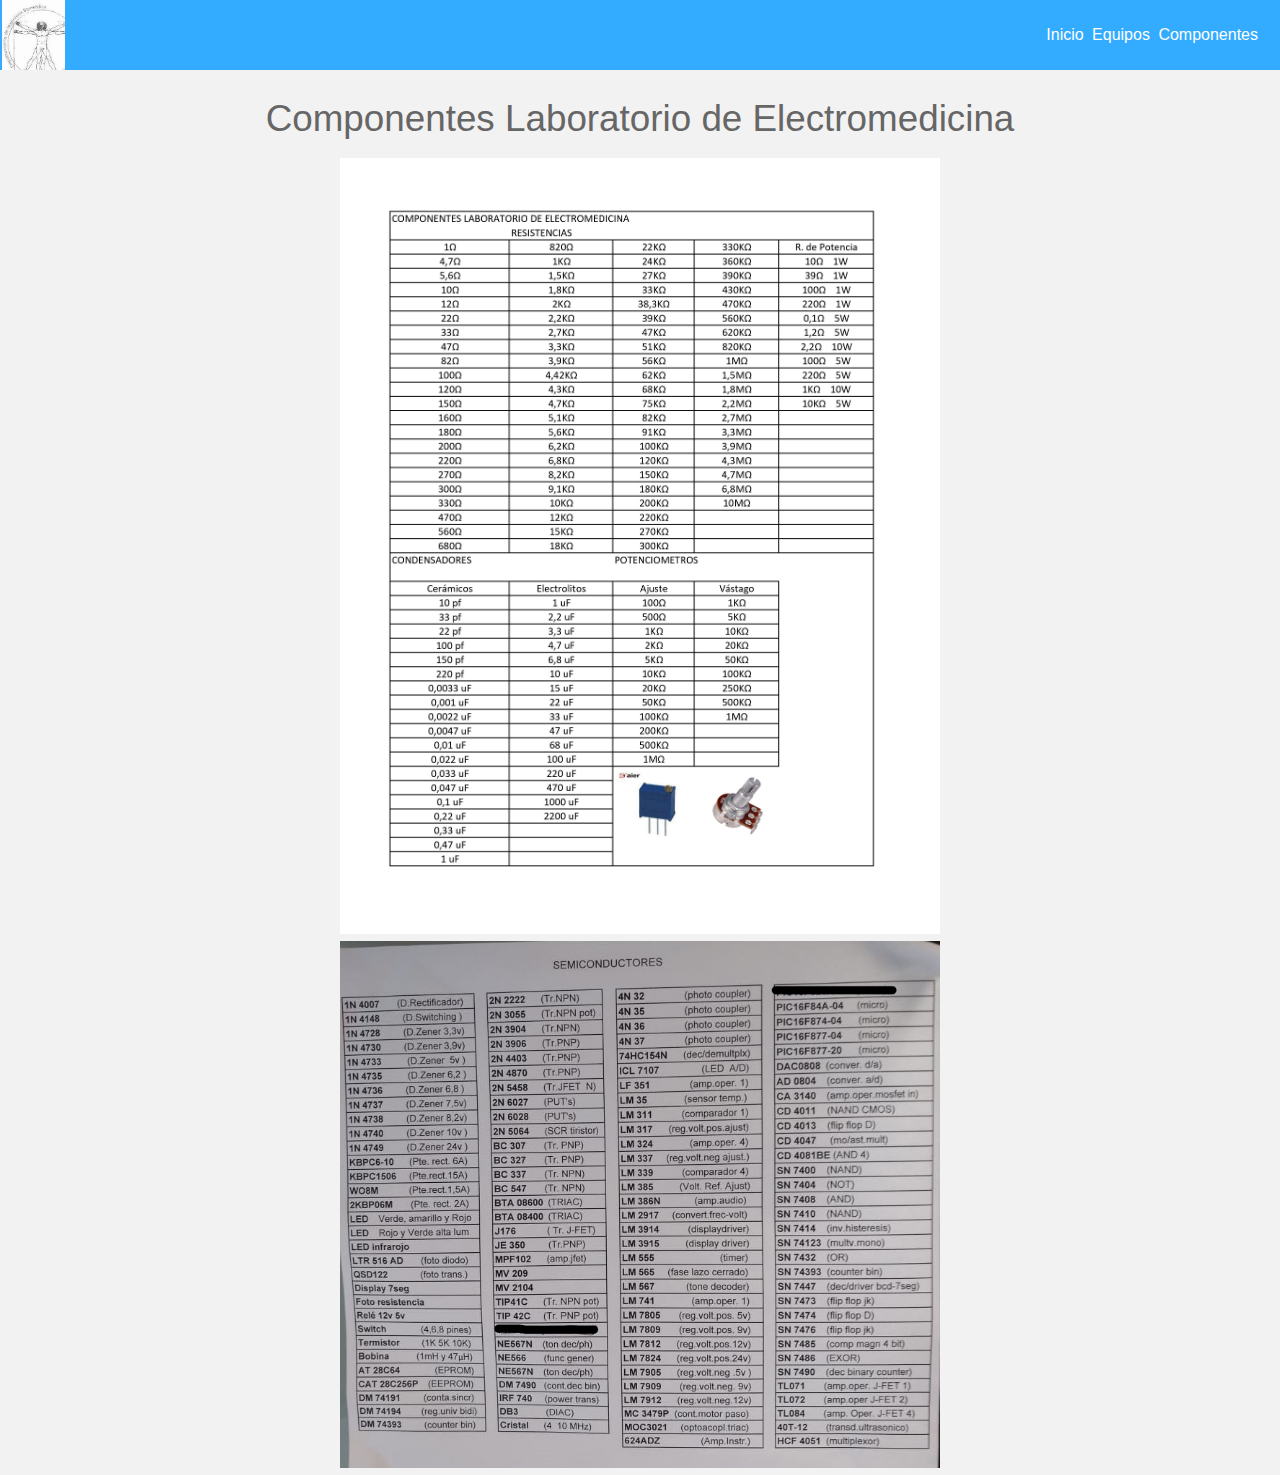
<file: Documentation/Pagina web Laboratorio de electromedicina/componentes.html>
<!DOCTYPE html>
<html lang="es">
<head>
	<meta charset="utf-8">
	<title>Componentes</title>

        <link rel="stylesheet" href="style.css">
<header id="main-header">
	
	<a id="logo-header" href="#">
		<span class="site-name"><img src="logo.JPG" width="63" height="80"></span>
	</a> <!-- / #logo-header -->

	<nav>
		<ul>
			<li><a href="index.html">Inicio</a></li>
			<li><a href="equipos.html">Equipos</a></li>
			<li><a href="componentes.html">Componentes</a></li>
		</ul>
	</nav>

</header>
<section>
	<article>
		<header>
			<h1>Componentes Laboratorio de Electromedicina</h1>
			<center>
				<img src="Imagenes equipos/0001.jpg" width="600" height="600">
			</center>
			<center>
				<img src="Imagenes equipos/0002.jpg" width="600" height="600">
			</center>
		</header>
	</article>
</section>
</file>
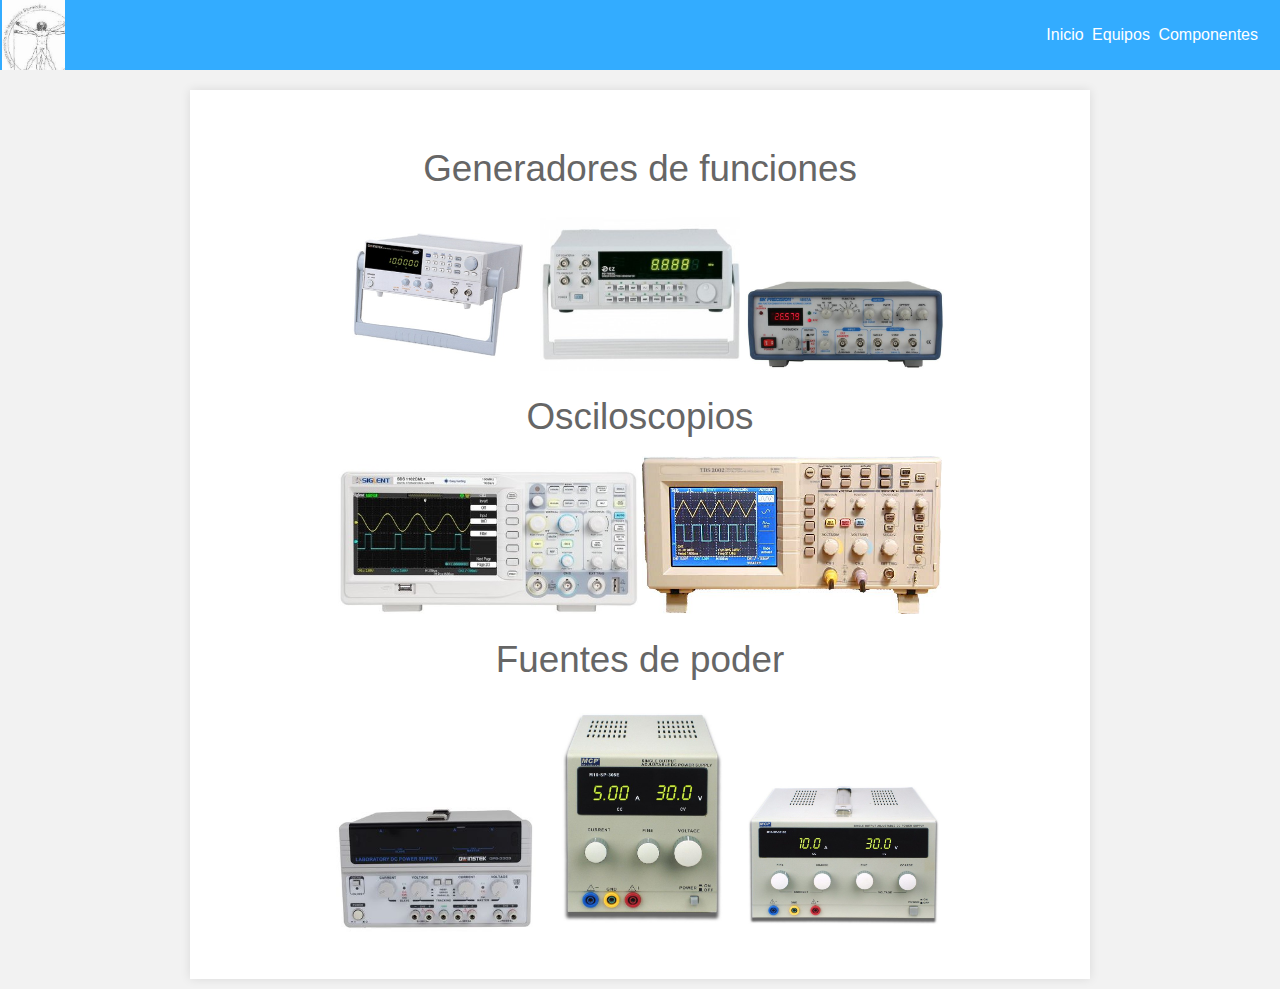
<file: Documentation/Pagina web Laboratorio de electromedicina/equipos.html>
<!DOCTYPE html>
<html lang="es">
<head>
	<meta charset="utf-8">
	<title>Equipos</title>

        <link rel="stylesheet" href="style.css">
<header id="main-header">
	
	<a id="logo-header" href="https://icb.uv.cl">
		<span class="site-name"><img src="logo.JPG" width="63" height="80"></span>
	</a> <!-- / #logo-header -->

	<nav>
		<ul>
			<li><a href="index.html">Inicio</a></li>
			<li><a href="equipos.html">Equipos</a></li>
			<li><a href="componentes.html">Componentes</a></li>
		</ul>
	</nav><!-- / nav -->

</header><!-- / #main-header -->
<section id="main-content">

	<article>
		<header>
			<center>
                <h1>Generadores de funciones </h1> 
				<a href="gf1.html"><img src= "Imagenes equipos/gf1.jpg" width="200" height="200"/></a>
				<a href="gf2.html"><img src= "Imagenes equipos/gf2.jpg" width="200" height="200"/></a>
				<a href="gf3.html"><img src= "Imagenes equipos/gf3.jpg" width="200" height="200"/></a>
				<h1>Osciloscopios</h1>
				<a href="o1.html"><img src= "Imagenes equipos/o1.jpg" width="300" height="300"/></a>
				<a href="o2.html"><img src= "Imagenes equipos/o2.jpg" width="300" height="300"/></a>
				<h1>Fuentes de poder</h1>
				<a href="fp1.html"><img src= "Imagenes equipos/fp1.jpg" width="200" height="200"/></a>
				<a href="fp2.html"><img src= "Imagenes equipos/fp2.jpg" width="200" height="200"/></a>
				<a href="fp3.html"><img src= "Imagenes equipos/fp3.jpg" width="200" height="200"/></a>
            </center>
		
		</div>
		
	</article>	<!-- / article -->

</section><!-- / #main-content -->
</file>
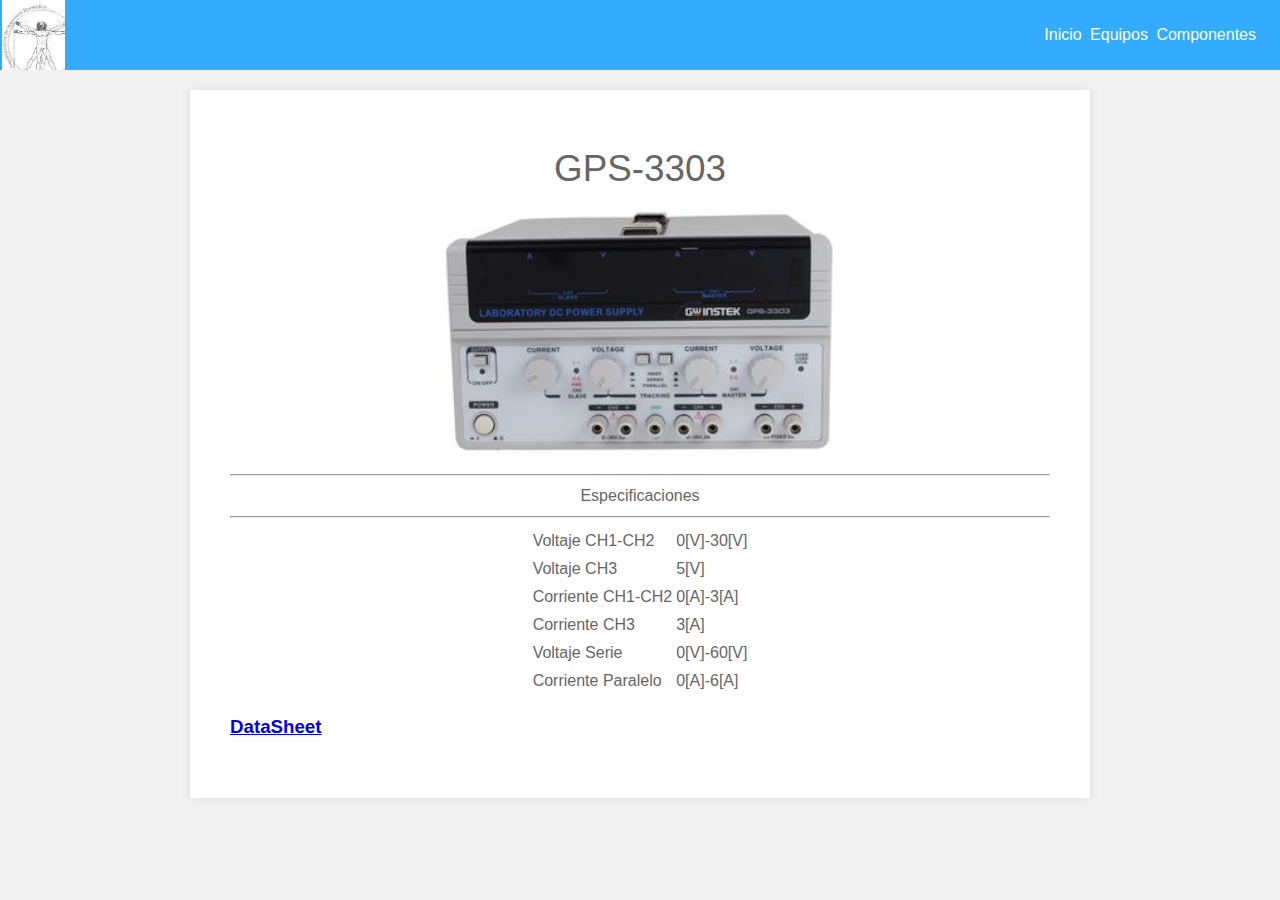
<file: Documentation/Pagina web Laboratorio de electromedicina/fp1.html>
<!DOCTYPE html>
<html lang="es">
<head>
	<meta charset="utf-8">
	<title>Laboratorio 501</title>

        <link rel="stylesheet" href="style.css">
<header id="main-header">
	<a id="logo-header" href="https://icb.uv.cl">
		<span class="site-name"><img src="logo.JPG" width="63" height="80"></span>
		
	

	<nav>	
		<ul>
			<li><a href="index.html">Inicio</a></li>
			<li><a href="equipos.html">Equipos</a></li>
			<li><a href="componentes.html">Componentes</a></li>
		</ul>
	</nav><!-- / nav -->

</header><!-- / #main-header -->
<section id="main-content">

	<article>
		<header>
			<h1>GPS-3303</h1>
			<center>
                <img src = "Imagenes equipos/fp1.jpg" width="400" height="400">
				<hr>Especificaciones<hr>
				<table>
					<tr>
						<td>Voltaje CH1-CH2</td>
						<td scope="col">0[V]-30[V]</td>
					</tr>
					<tr>
						<td>Voltaje CH3</td>
						<td scope="col">5[V]</td>
					</tr>
					<tr>
						<td>Corriente CH1-CH2</td>
						<td>0[A]-3[A]</td>
					</tr>
					<tr>
						<td>Corriente CH3</td>
						<td scope="col">3[A]</td>
					</tr>
					<tr>
						<td>Voltaje Serie</td>
						<td scope="col">0[V]-60[V]</td>
					</tr>
					<tr>
						<td>Corriente Paralelo</td>
						<td scope="col">0[A]-6[A]</td>
					</tr>
				</table>
            </center>
			<h3><a href="http://www.farnell.com/datasheets/1789647.pdf?_ga=2.245950148.1925195124.1585189950-2043301796.1585189950">DataSheet</a></h3>
		</div>
		
	</article>	<!-- / article -->

</section><!-- / #main-content -->
</file>
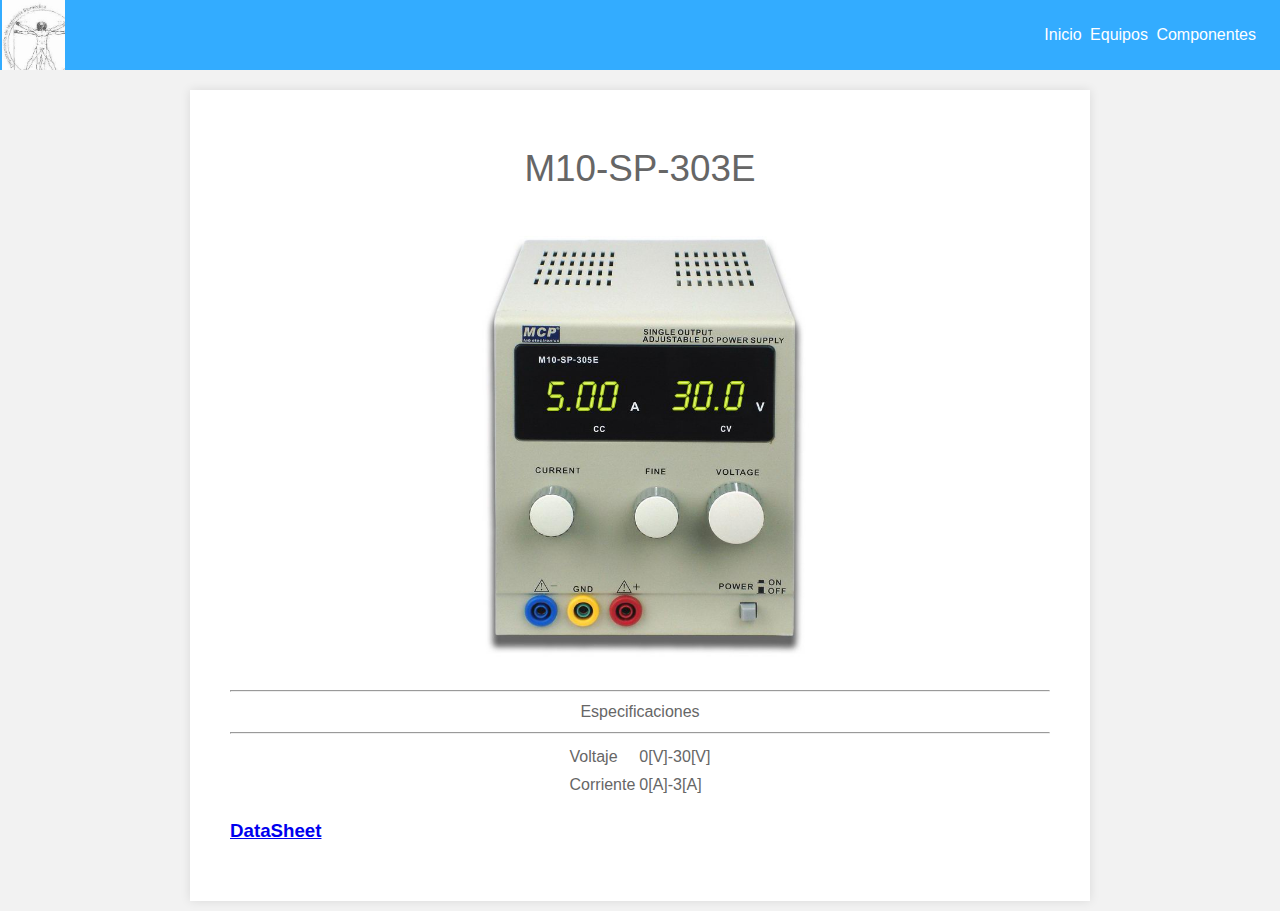
<file: Documentation/Pagina web Laboratorio de electromedicina/fp2.html>
<!DOCTYPE html>
<html lang="es">
<head>
	<meta charset="utf-8">
	<title>Laboratorio 501</title>

        <link rel="stylesheet" href="style.css">
<header id="main-header">
	<a id="logo-header" href="https://icb.uv.cl">
		<span class="site-name"><img src="logo.JPG" width="63" height="80"></span>
		
	

	<nav>	
		<ul>
			<li><a href="index.html">Inicio</a></li>
			<li><a href="equipos.html">Equipos</a></li>
			<li><a href="componentes.html">Componentes</a></li>
		</ul>
	</nav><!-- / nav -->

</header><!-- / #main-header -->
<section id="main-content">

	<article>
		<header>
			<h1>M10-SP-303E</h1>
			<center>
                <img src = "Imagenes equipos/fp2.jpg" width="400" height="400">
				<hr>Especificaciones<hr>
				<table>
					<tr>
						<td>Voltaje</td>
						<td scope="col">0[V]-30[V]</td>
					</tr>
					<tr>
						<td>Corriente </td>
						<td>0[A]-3[A]</td>
					</tr>
					
				</table>
            </center>
			<h3><a href="http://www.mcpsh.com/pd.jsp?id=54">DataSheet</a></h3>
		</div>
		
	</article>	<!-- / article -->

</section><!-- / #main-content -->
</file>
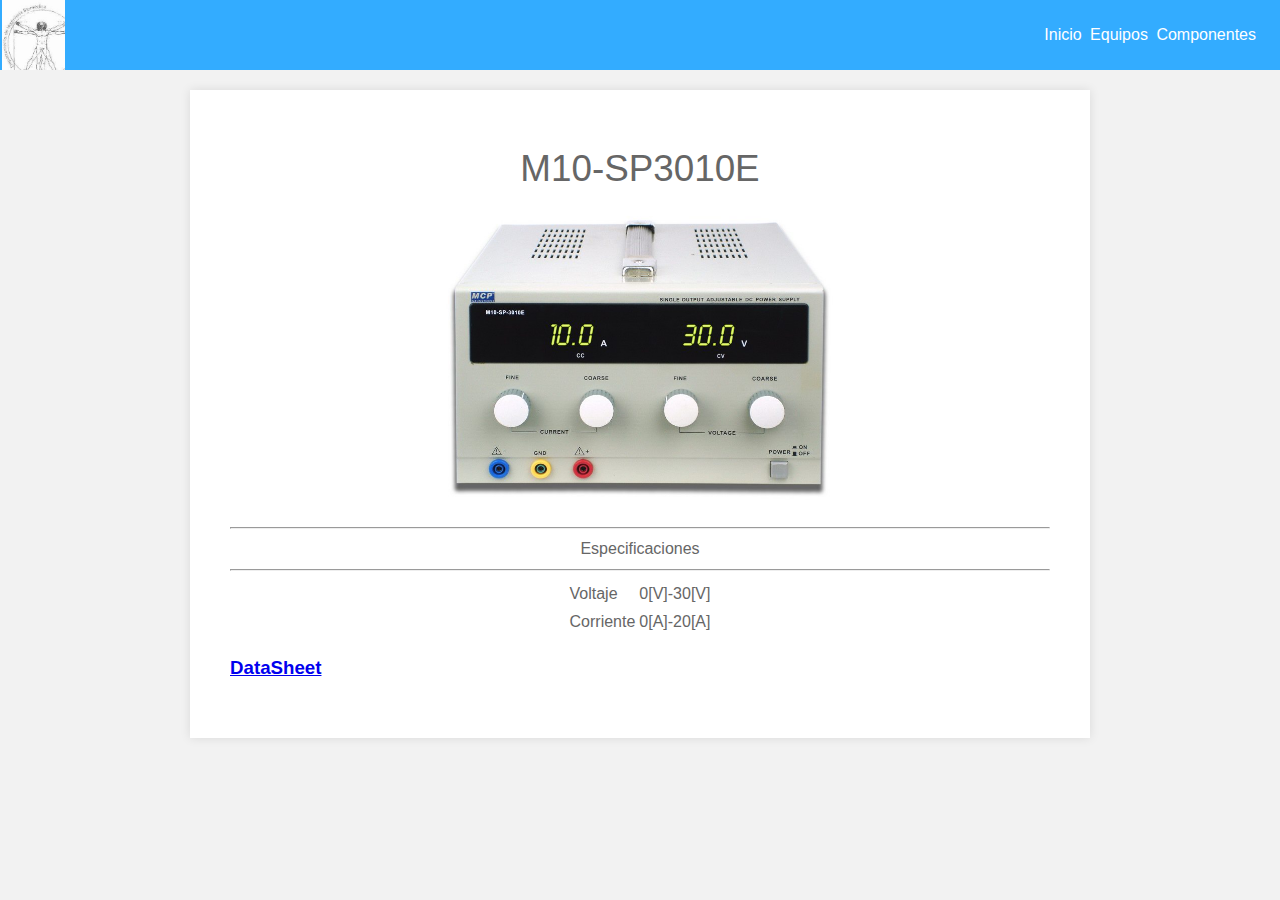
<file: Documentation/Pagina web Laboratorio de electromedicina/fp3.html>
<!DOCTYPE html>
<html lang="es">
<head>
	<meta charset="utf-8">
	<title>Laboratorio 501</title>

        <link rel="stylesheet" href="style.css">
<header id="main-header">
	<a id="logo-header" href="https://icb.uv.cl">
		<span class="site-name"><img src="logo.JPG" width="63" height="80"></span>
		
	

	<nav>	
		<ul>
			<li><a href="index.html">Inicio</a></li>
			<li><a href="equipos.html">Equipos</a></li>
			<li><a href="componentes.html">Componentes</a></li>
		</ul>
	</nav><!-- / nav -->

</header><!-- / #main-header -->
<section id="main-content">

	<article>
		<header>
			<h1>M10-SP3010E</h1>
			<center>
                <img src = "Imagenes equipos/fp3.jpg" width="400" height="400">
				<hr>Especificaciones<hr>
				<table>
					<tr>
						<td>Voltaje</td>
						<td scope="col">0[V]-30[V]</td>
					</tr>
					<tr>
						<td>Corriente </td>
						<td>0[A]-20[A]</td>
					</tr>
					
				</table>
            </center>
			<h3><a href="http://www.mcpsh.com/pd.jsp?id=54">DataSheet</a></h3>
		</div>
		
	</article>	<!-- / article -->

</section><!-- / #main-content -->
</file>
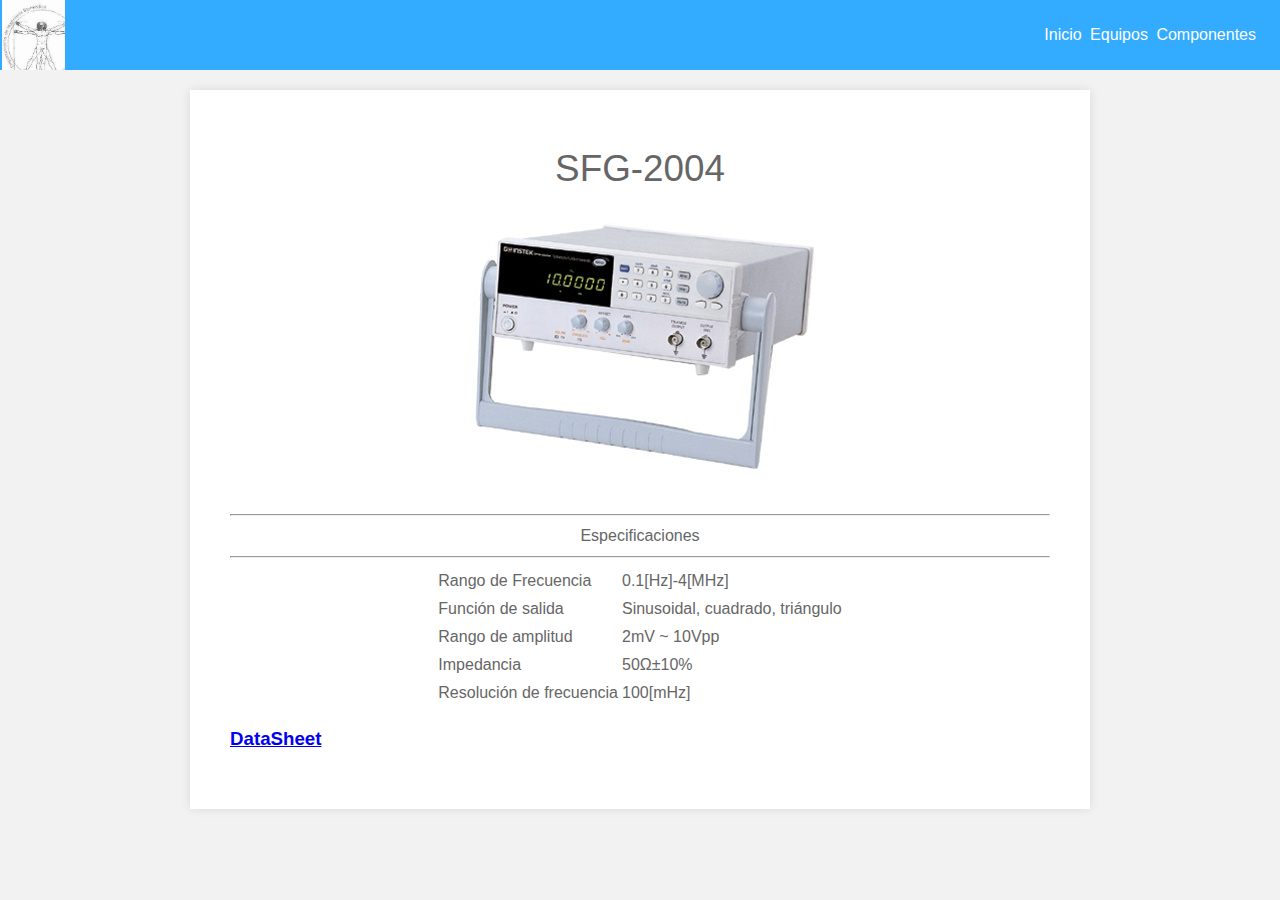
<file: Documentation/Pagina web Laboratorio de electromedicina/gf1.html>
<!DOCTYPE html>
<html lang="es">
<head>
	<meta charset="utf-8">
	<title>Laboratorio 501</title>

        <link rel="stylesheet" href="style.css">
<header id="main-header">
	<a id="logo-header" href="https://icb.uv.cl">
		<span class="site-name"><img src="logo.JPG" width="63" height="80"></span>
		
	

	<nav>	
		<ul>
			<li><a href="index.html">Inicio</a></li>
			<li><a href="equipos.html">Equipos</a></li>
			<li><a href="componentes.html">Componentes</a></li>
		</ul>
	</nav><!-- / nav -->

</header><!-- / #main-header -->
<section id="main-content">

	<article>
		<header>
		<h1>SFG-2004</h1>
			<center>
                <img src = "Imagenes equipos/gf1.jpg" width="400" height="400">
                <hr>Especificaciones<hr>
				<table>
					<tr>
						<td>Rango de Frecuencia</td>
						<td scope="col">0.1[Hz]-4[MHz]</td>
					</tr>
					<tr>
						<td>Función de salida </td>
						<td>Sinusoidal, cuadrado, triángulo</td>
					</tr>
					<tr>
						<td>Rango de amplitud</td>
						<td>2mV ~ 10Vpp</td>
					</tr>
					<tr>
						<td>Impedancia</td>
						<td>50Ω±10%</td>
					</tr>
					<tr>
						<td>Resolución de frecuencia</td>
						<td>100[mHz]</td>
					</tr>
				</table>
			</center>
			<h3><a href="https://www.physics.utoronto.ca/~vutha/405_instrument_manuals/Instek_SFG-2000_function_generator.pdf">DataSheet</a></h3>
		
		</div>
		
	</article>	<!-- / article -->

</section><!-- / #main-content -->
</file>
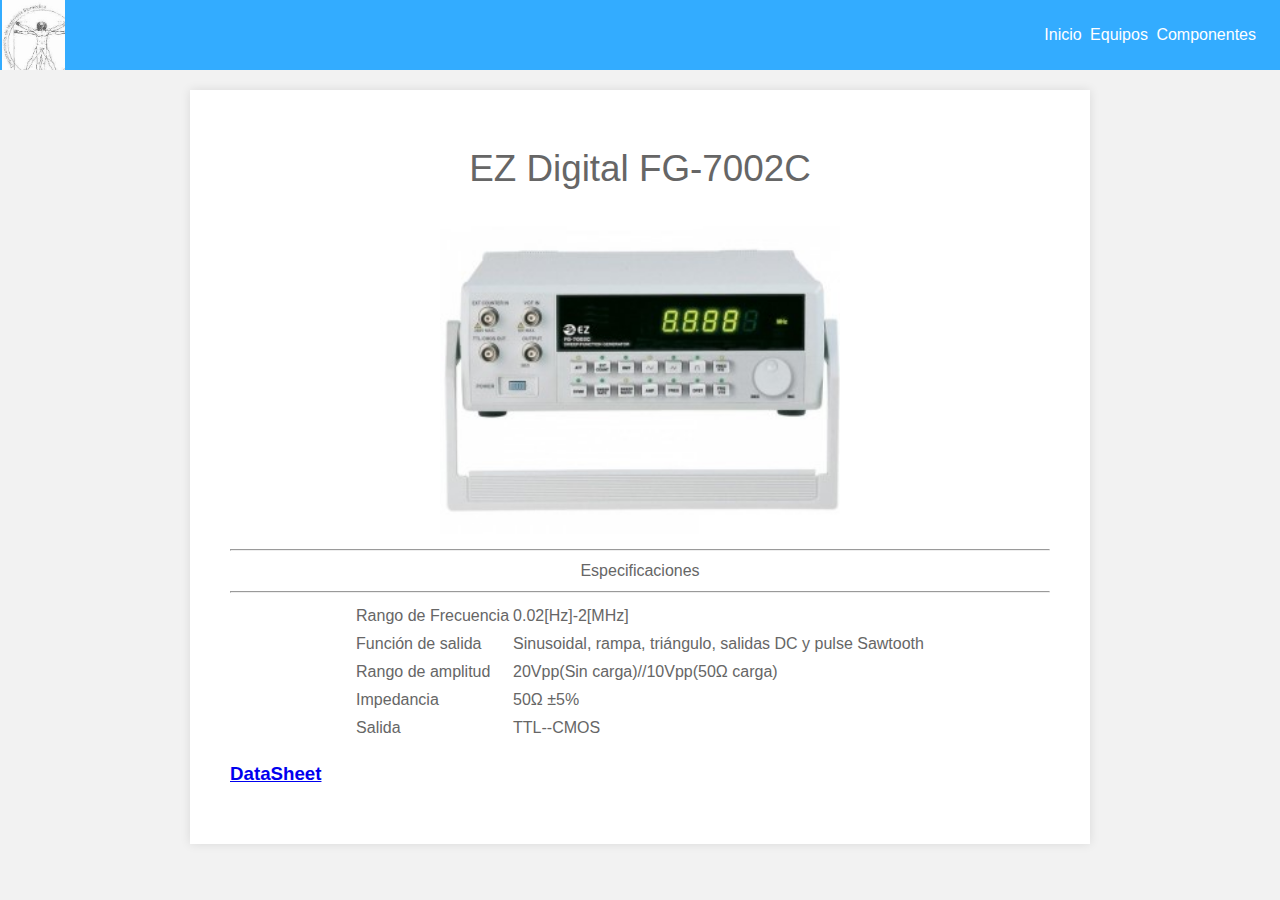
<file: Documentation/Pagina web Laboratorio de electromedicina/gf2.html>
<!DOCTYPE html>
<html lang="es">
<head>
	<meta charset="utf-8">
	<title>Laboratorio 501</title>

        <link rel="stylesheet" href="style.css">
<header id="main-header">
	<a id="logo-header" href="https://icb.uv.cl">
		<span class="site-name"><img src="logo.JPG" width="63" height="80"></span>
		
	

	<nav>	
		<ul>
			<li><a href="index.html">Inicio</a></li>
			<li><a href="equipos.html">Equipos</a></li>
			<li><a href="componentes.html">Componentes</a></li>
		</ul>
	</nav><!-- / nav -->

</header><!-- / #main-header -->
<section id="main-content">

	<article>
		<header>
			<h1>EZ Digital FG-7002C</h1>
			<center>
                <img src = "Imagenes equipos/gf2.jpg" width="400" height="400">
                <hr>Especificaciones<hr>
				<table>
					<tr>
						<td>Rango de Frecuencia</td>
						<td scope="col">0.02[Hz]-2[MHz]</td>
					</tr>
					<tr>
						<td>Función de salida </td>
						<td>Sinusoidal, rampa, triángulo, salidas DC y pulse Sawtooth</td>
					</tr>
					<tr>
						<td>Rango de amplitud</td>
						<td>20Vpp(Sin carga)//10Vpp(50Ω carga)</td>
					</tr>
					<tr>
						<td>Impedancia</td>
						<td>50Ω ±5%</td>
					</tr>
					<tr>
						<td>Salida</td>
						<td>TTL--CMOS</td>
					</tr>
				</table>
			</center>
			<h3><a href="https://datasheet.octopart.com/FG-7002C-EZ-Digital-datasheet-11481405.pdf">DataSheet</a></h3>
		</div>
		
	</article>	<!-- / article -->

</section><!-- / #main-content -->
</file>
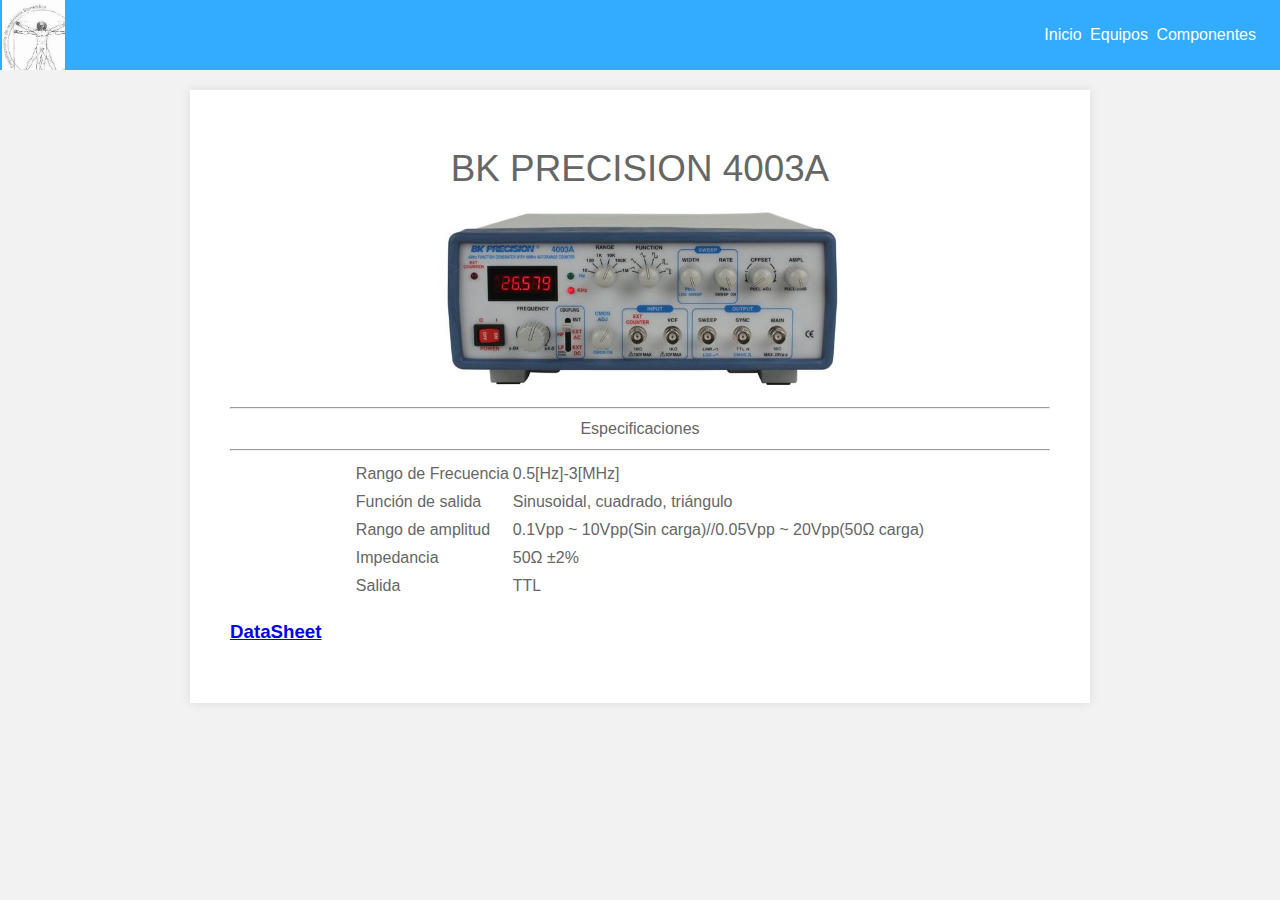
<file: Documentation/Pagina web Laboratorio de electromedicina/gf3.html>
<!DOCTYPE html>
<html lang="es">
<head>
	<meta charset="utf-8">
	<title>Laboratorio 501</title>

        <link rel="stylesheet" href="style.css">
<header id="main-header">
	<a id="logo-header" href="https://icb.uv.cl">
		<span class="site-name"><img src="logo.JPG" width="63" height="80"></span>
		
	

	<nav>	
		<ul>
			<li><a href="index.html">Inicio</a></li>
			<li><a href="equipos.html">Equipos</a></li>
			<li><a href="componentes.html">Componentes</a></li>
		</ul>
	</nav><!-- / nav -->

</header><!-- / #main-header -->
<section id="main-content">

	<article>
		<header>
			<h1>BK PRECISION 4003A</h1>
			<center>
                <img src = "Imagenes equipos/gf3.jpg" width="400" height="400">
                <hr>Especificaciones<hr>
				<table>
					<tr>
						<td>Rango de Frecuencia</td>
						<td scope="col">0.5[Hz]-3[MHz]</td>
					</tr>
					<tr>
						<td>Función de salida </td>
						<td>Sinusoidal, cuadrado, triángulo</td>
					</tr>
					<tr>
						<td>Rango de amplitud</td>
						<td>0.1Vpp ~ 10Vpp(Sin carga)//0.05Vpp ~ 20Vpp(50Ω carga)</td>
					</tr>
					<tr>
						<td>Impedancia</td>
						<td>50Ω ±2%</td>
					</tr>
					<tr>
						<td>Salida</td>
						<td>TTL</td>
					</tr>
				</table>
			</center>
			<h3><a href="https://bkpmedia.s3.amazonaws.com/downloads/manuals/en-us/4003_manual.pdf">DataSheet</a></h3>
		
		</div>
		
	</article>	<!-- / article -->

</section><!-- / #main-content -->
</file>
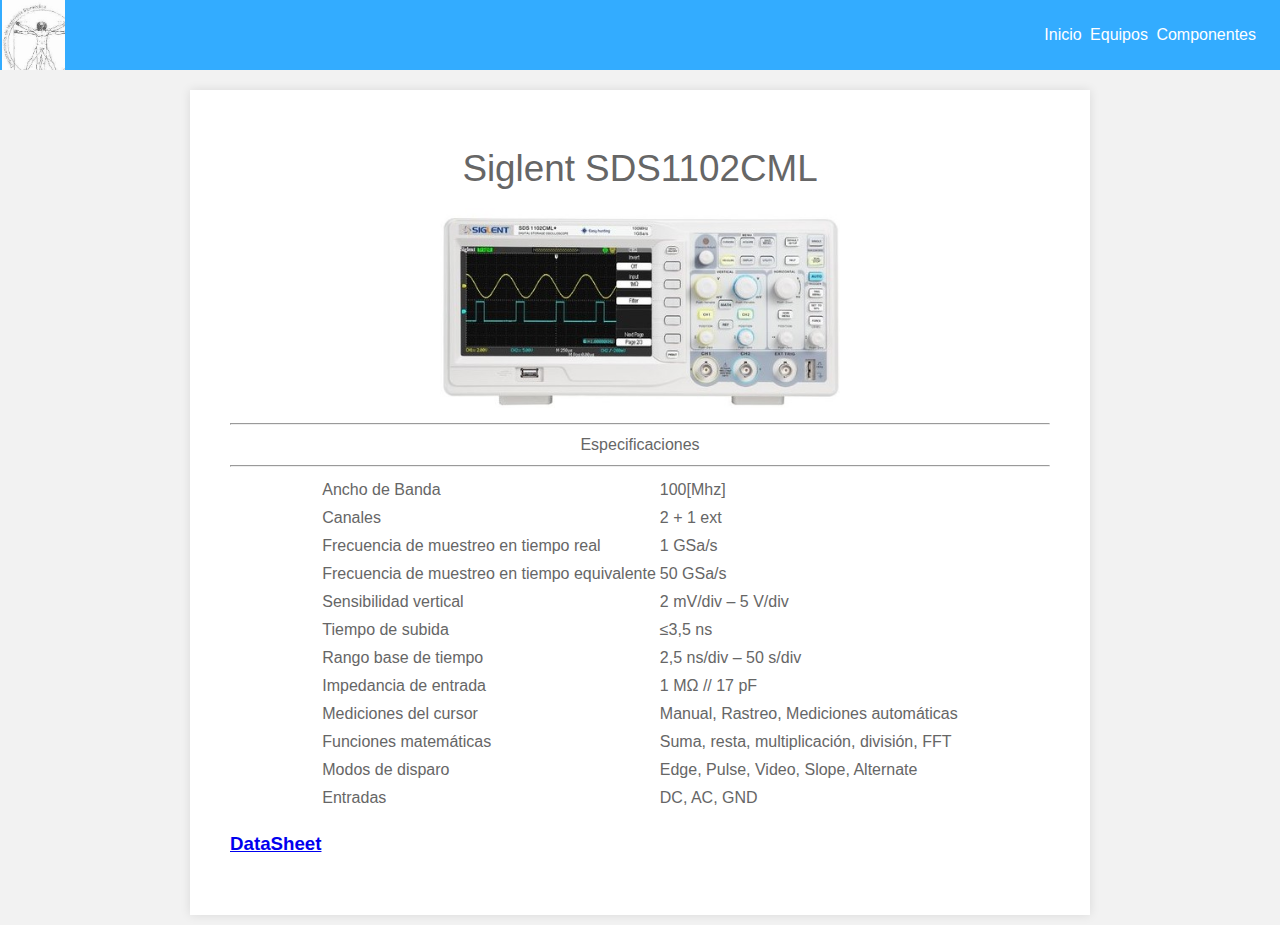
<file: Documentation/Pagina web Laboratorio de electromedicina/o1.html>
<!DOCTYPE html>
<html lang="es">
<head>
	<meta charset="utf-8">
	<title>Laboratorio 501</title>

        <link rel="stylesheet" href="style.css">
<header id="main-header">
	<a id="logo-header" href="https://icb.uv.cl">
		<span class="site-name"><img src="logo.JPG" width="63" height="80"></span>
		
	

	<nav>	
		<ul>
			<li><a href="index.html">Inicio</a></li>
			<li><a href="equipos.html">Equipos</a></li>
			<li><a href="componentes.html">Componentes</a></li>
		</ul>
	</nav><!-- / nav -->

</header><!-- / #main-header -->
<section id="main-content">

	<article>
		<header>
			<center>
				<h1>Siglent SDS1102CML</h1>
                <img src = "Imagenes equipos/o1.jpg" width="400" height="400">
				<hr>Especificaciones<hr>
				<table>
					<tr>
						<td>Ancho de Banda</td>
						<td scope="col">100[Mhz]</td>
					</tr>
					<tr>
						<td>Canales</td>
						<td>2 + 1 ext</td>
					</tr>
					<tr>
						<td>Frecuencia de muestreo en tiempo real</td>
						<td>1 GSa/s</td>
					</tr>
					<tr>
						<td>Frecuencia de muestreo en tiempo equivalente</td>
						<td>50 GSa/s</td>
					</tr>
					<tr>
						<td>Sensibilidad vertical</td>
						<td>2 mV/div – 5 V/div</td>
					</tr>
					<tr>
						<td>Tiempo de subida</td>
						<td>≤3,5 ns</td>
					</tr>
					<tr>
						<td>Rango base de tiempo</td>
						<td>2,5 ns/div – 50 s/div</td>
					</tr>
					<tr>
						<td>Impedancia de entrada</td>
						<td>1 MΩ // 17 pF</td>
					</tr>
					<tr>
						<td>Mediciones del cursor</td>
						<td>Manual, Rastreo, Mediciones automáticas</td>
					</tr>
					<tr>
						<td>Funciones matemáticas</td>
						<td>Suma, resta, multiplicación, división, FFT</td>
					</tr>
					<tr>
						<td>Modos de disparo</td>
						<td>Edge, Pulse, Video, Slope, Alternate</td>
					</tr>
					<tr>
						<td>Entradas</td>
						<td>DC, AC, GND</td>
					</tr>
				</table>
			
            </center>
			<h3><a href="https://f00.psgsm.net/p/834718/Siglent_SDS1000CML-Datasheet.pdf">DataSheet</a></h3>
		</div>
		
	</article>	<!-- / article -->

</section><!-- / #main-content -->
</file>
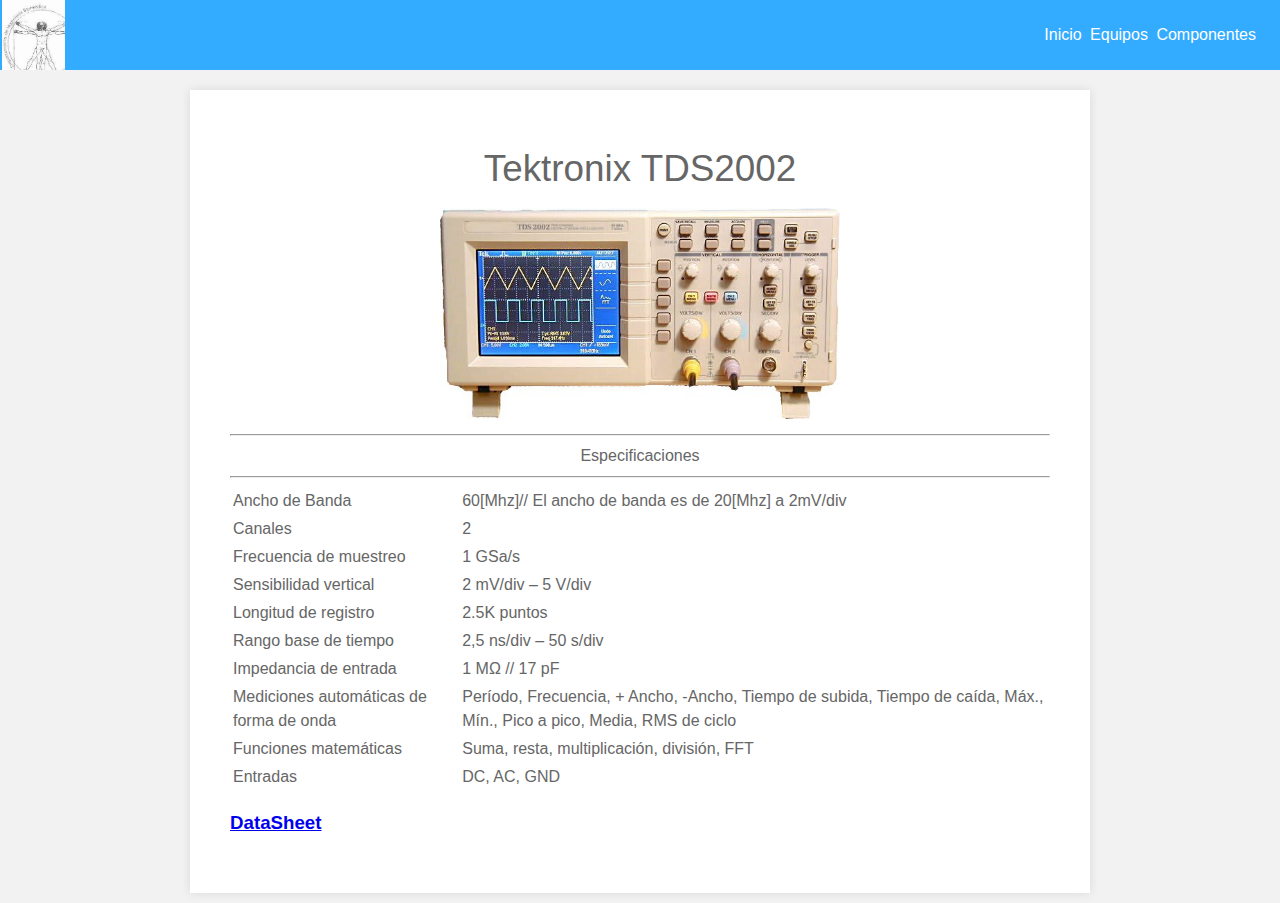
<file: Documentation/Pagina web Laboratorio de electromedicina/o2.html>
<!DOCTYPE html>
<html lang="es">
<head>
	<meta charset="utf-8">
	<title>Laboratorio 501</title>

        <link rel="stylesheet" href="style.css">
<header id="main-header">
	<a id="logo-header" href="https://icb.uv.cl">
		<span class="site-name"><img src="logo.JPG" width="63" height="80"></span>
		
	

	<nav>	
		<ul>
			<li><a href="index.html">Inicio</a></li>
			<li><a href="equipos.html">Equipos</a></li>
			<li><a href="componentes.html">Componentes</a></li>
		</ul>
	</nav><!-- / nav -->

</header><!-- / #main-header -->
<section id="main-content">

	<article>
		<header>
			<center>
				<h1>Tektronix TDS2002</h1>
                <img src = "Imagenes equipos/o2.jpg" width="400" height="400">
				<hr>Especificaciones<hr>
					<table>
						<tr>
							<td>Ancho de Banda</td>
							<td scope="col">60[Mhz]// El ancho de banda es de 20[Mhz] a 2mV/div</td>
						</tr>
						<tr>
							<td>Canales</td>
							<td>2</td>
						</tr>
						<tr>
							<td>Frecuencia de muestreo </td>
							<td>1 GSa/s</td>
						</tr>
						<tr>
							<td>Sensibilidad vertical</td>
							<td>2 mV/div – 5 V/div</td>
						</tr>
						<tr>
							<td>Longitud de registro</td>
							<td>2.5K puntos</td>
						</tr>
						<tr>
							<td>Rango base de tiempo</td>
							<td>2,5 ns/div – 50 s/div</td>
						</tr>
						<tr>
							<td>Impedancia de entrada</td>
							<td>1 MΩ // 17 pF</td>
						</tr>
						<tr>
							<td>Mediciones automáticas de forma de onda</td>
							<td>Período, Frecuencia, + Ancho, -Ancho, Tiempo de subida, Tiempo de caída, Máx., Mín., Pico a pico, Media, RMS de ciclo</td>
						</tr>
						<tr>
							<td>Funciones matemáticas</td>
							<td>Suma, resta, multiplicación, división, FFT</td>
						</tr>
						<tr>
							<td>Entradas</td>
							<td>DC, AC, GND</td>
						</tr>
					</table>
				
			</center>
			<h3><a href="http://pdf.datasheetcatalog.com/datasheet2/7/0t3ujcl8ildre18r0uhf5jy9rppy.pdf">DataSheet</a></h3>
    
		
		</div>
		
	</article>	<!-- / article -->

</section><!-- / #main-content -->
</file>
<file: Documentation/Pagina web Laboratorio de electromedicina/style.css>
/************ 
//--------------------------------
// GENERAL
//-------------------------------
************/
body {
	margin: 0;
	padding: 0;
	font-family: Helvetica, Arial, sans-serif;
	color: #666;
	background: #f2f2f2; 
	font-size: 1em;
	line-height: 1.5em;
	
	padding-top: 80px;
}

h1 {
	font-size: 2.3em;
  line-height: 1.3em;
	margin: 15px 0;
	text-align: center;
	font-weight: 300;
}

p {
	margin: 0 0 1.5em 0;
}

img {
	max-width: 100%;
	height: auto;
}


/************ 
//-------------------------------
// CABECERA
//-------------------------------
************/
#main-header {
	background: #33ACFF;
	color: white;
	height: 70px;
	
	width: 100%;
	left: 0;
	top: 0;
	position: fixed;
}	
	#main-header a {
		color: white;
	}
	
	
/*
 * Logo
 */
#logo-header {
	float: left;
	padding: 0px 0 0 2px;
	text-decoration: none;
}
	#logo-header:hover {
		color: #0b76a6;
	}
	
	#logo-header .site-name {
		display: block;
		font-weight: 500;
		font-size: 1.2em;
	}
	
	#logo-header .site-desc {
		display: block;
		font-weight: 200;
		font-size: 0.8em;
		color: #999;
	}
	

/*
 * Navegación
 */
nav {
	float: right;
}
	nav ul {
		margin: 0;
		padding: 0;
		list-style: none;
		padding-right: 20px ;
	}
	
		nav ul li {
			display: inline-block;
			line-height: 70px;
		}
			
			nav ul li a {
				display: block;
				padding: 0 2px;
				text-decoration: none;
			}
			
				nav ul li a:hover {
					background: #0b76a6;
				}
	



/************ 
//------------------------------
// CONTENIDO
//------------------------------
************/
#main-content {
	background: white;
	width: 90%;
	max-width: 900px;
	margin: 10px auto;
	box-shadow: 0 0 10px rgba(0,0,0,.1);
}

	#main-content header,
	#main-content .content {
		padding: 40px;
	}
	


/************
//-----------------------------
// PIE PÁGINA
//-----------------------------
************/
#main-footer {
	background: #333;
	color: white;
	text-align: center;
	padding: 20px;
	margin-top: 40px;
}
	#main-footer p {
		margin: 0;
	}
	
	#main-footer a {
		color: white;
	}
</file>
